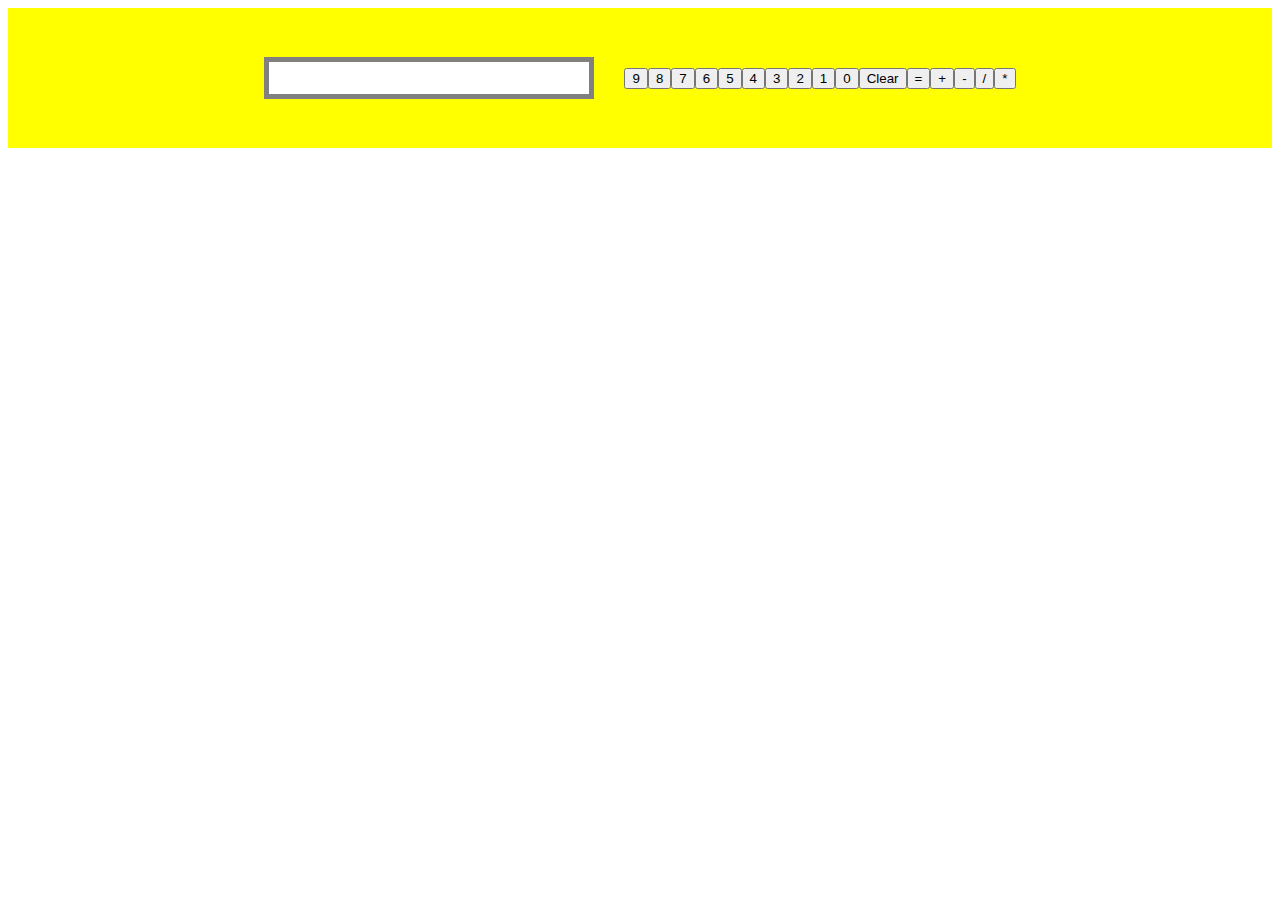
<file: index.html>
<!DOCTYPE html>
<html lang="en">

<head>
    <meta charset="UTF-8">
    <meta name="viewport" content="width=device-width, initial-scale=1.0">
    <link rel="stylesheet" href="style.css">
    <title>Document</title>
</head>

<body>
    <div id="container">

        <div id="calculator">
            <div id="display-area"></div>
            <button class="numbers glowing-border neon" id="nine">9</button>
            <button class="numbers glowing-border neon" id="eight">8</button>
            <button class="numbers glowing-border neon" id="seven">7</button>
            <button class="numbers glowing-border neon" id="six">6</button>
            <button class="numbers glowing-border neon" id="five">5</button>
            <button class="numbers glowing-border neon" id="four">4</button>
            <button class="numbers glowing-border neon" id="three">3</button>
            <button class="numbers glowing-border neon" id="two">2</button>
            <button class="numbers glowing-border neon" id="one">1</button>
            <button class="numbers glowing-border neon" id="zero">0</button>
            <button class="glowing-border neon" id="clear">Clear</button>
            <button class="glowing-border neon" id="equal">=</button>
            <button class="operator glowing-border neon" id="add">+</button>
            <button class="operator glowing-border neon" id="subtract">-</button>
            <button class="operator glowing-border neon" id="divide">/</button>
            <button class="operator glowing-border neon" id="multiply">*</button>
        </div>
    </div>
    <script src="calculator.js"></script>
</body>

</html>
</file>
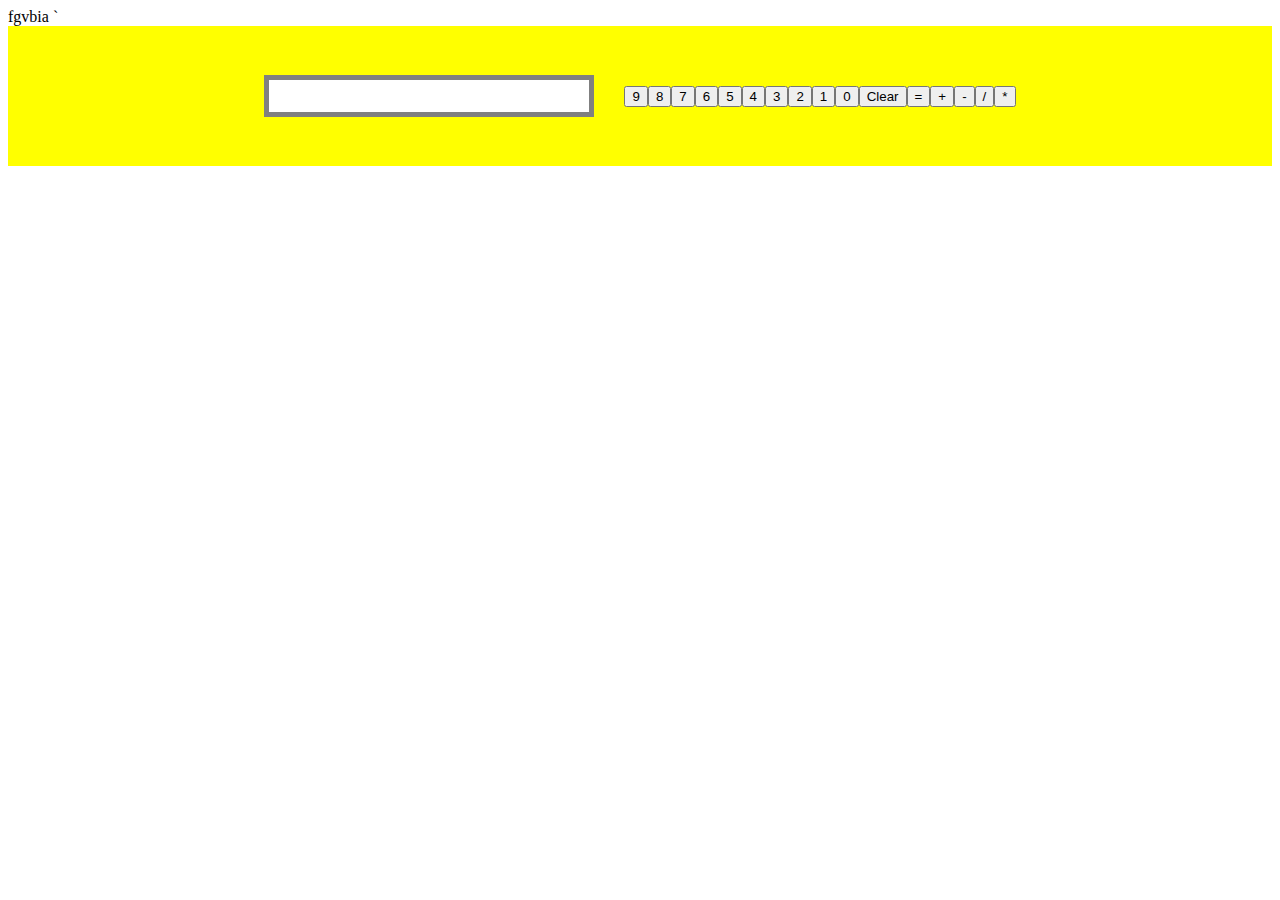
<file: calculator.html>
<!DOCTYPE html>
<html lang="en">

<head>
    <meta charset="UTF-8">
    <meta name="viewport" content="width=device-width, initial-scale=1.0">
    <link rel="stylesheet" href="style.css">
    <title>Document</title>fgvbia `
</head>

<body>
    <div id="container">

        <div id="calculator">
            <div id="display-area"></div>
            <button class="numbers glowing-border neon" id="nine">9</button>
            <button class="numbers glowing-border neon" id="eight">8</button>
            <button class="numbers glowing-border neon" id="seven">7</button>
            <button class="numbers glowing-border neon" id="six">6</button>
            <button class="numbers glowing-border neon" id="five">5</button>
            <button class="numbers glowing-border neon" id="four">4</button>
            <button class="numbers glowing-border neon" id="three">3</button>
            <button class="numbers glowing-border neon" id="two">2</button>
            <button class="numbers glowing-border neon" id="one">1</button>
            <button class="numbers glowing-border neon" id="zero">0</button>
            <button class="glowing-border neon" id="clear">Clear</button>
            <button class="glowing-border neon" id="equal">=</button>
            <button class="operator glowing-border neon" id="add">+</button>
            <button class="operator glowing-border neon" id="subtract">-</button>
            <button class="operator glowing-border neon" id="divide">/</button>
            <button class="operator glowing-border neon" id="multiply">*</button>
        </div>
    </div>
    <script src="calculator.js"></script>
</body>

</html>
</file>
<file: style.css>
div {
    background-color: yellow;
    height: 140px;
    display: flex;
    align-items: center;
    justify-content: center;
}

#display-area {
    width: 320px;
    height: 32px;
    border: 5px solid gray;
    background-color: white;
    margin-right: 30px;
}
</file>
